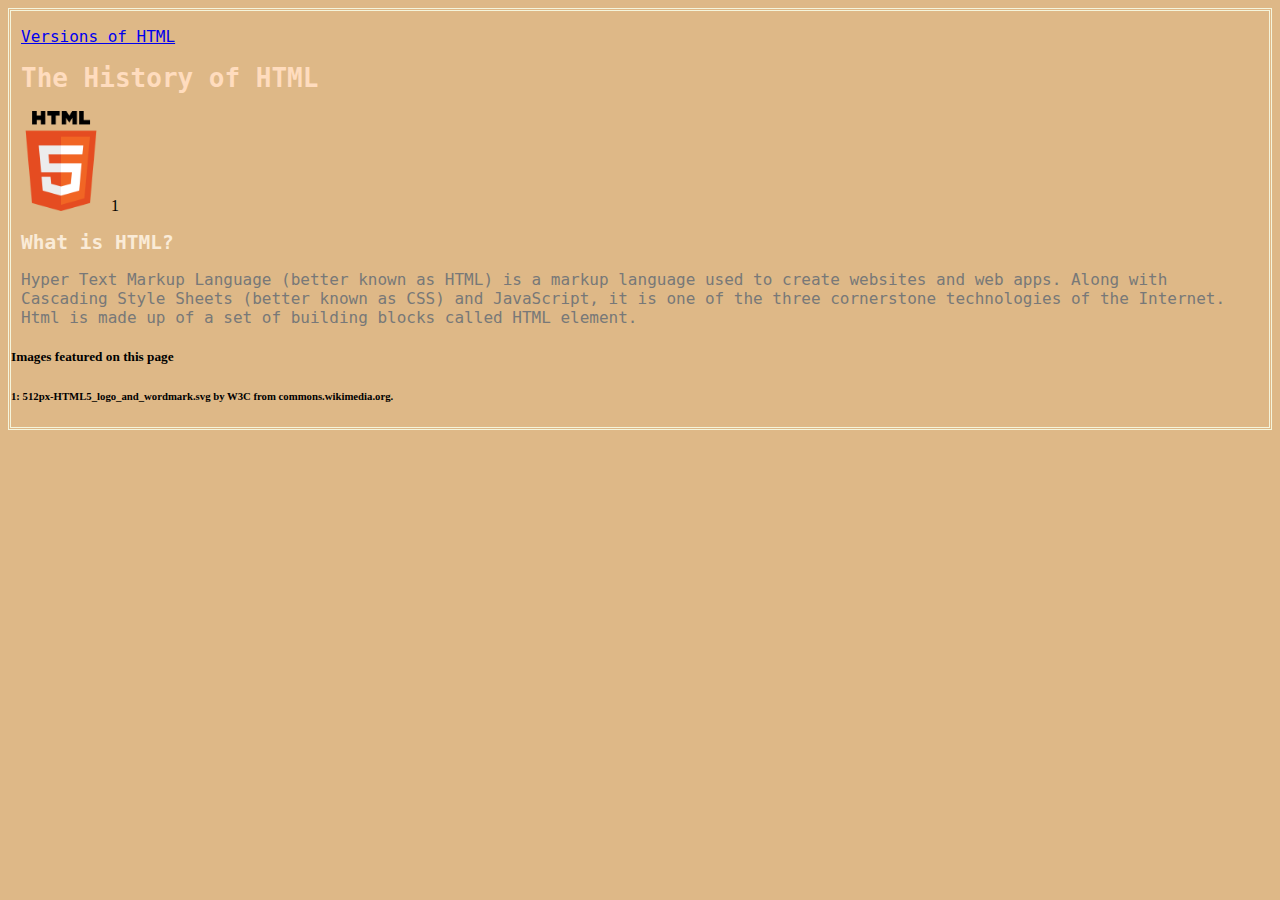
<file: index.html>
<!DOCTYPE html> 
<html>
<link rel="stylesheet" href="style.css">
  <head>
    <p><a href="list.html">Versions of HTML</a></p>
    <h1 class="pghead">The History of HTML</h1>
    <img src="512px-HTML5_logo_and_wordmark.svg.png" width=100/>1
  </head>
  <body>
    <h2>What is HTML?</h2>
    <p>Hyper Text Markup Language (better known as HTML) is a markup language used to create websites and web apps. Along with Cascading Style Sheets (better known as CSS) and JavaScript, it is one of the three cornerstone technologies of the Internet. Html is made up of a set of building blocks called HTML element.
    </p>
  </body>
  <h5>Images featured on this page</h5>
  <h6>1: 512px-HTML5_logo_and_wordmark.svg by W3C from commons.wikimedia.org.</h6>
</html>
</file>
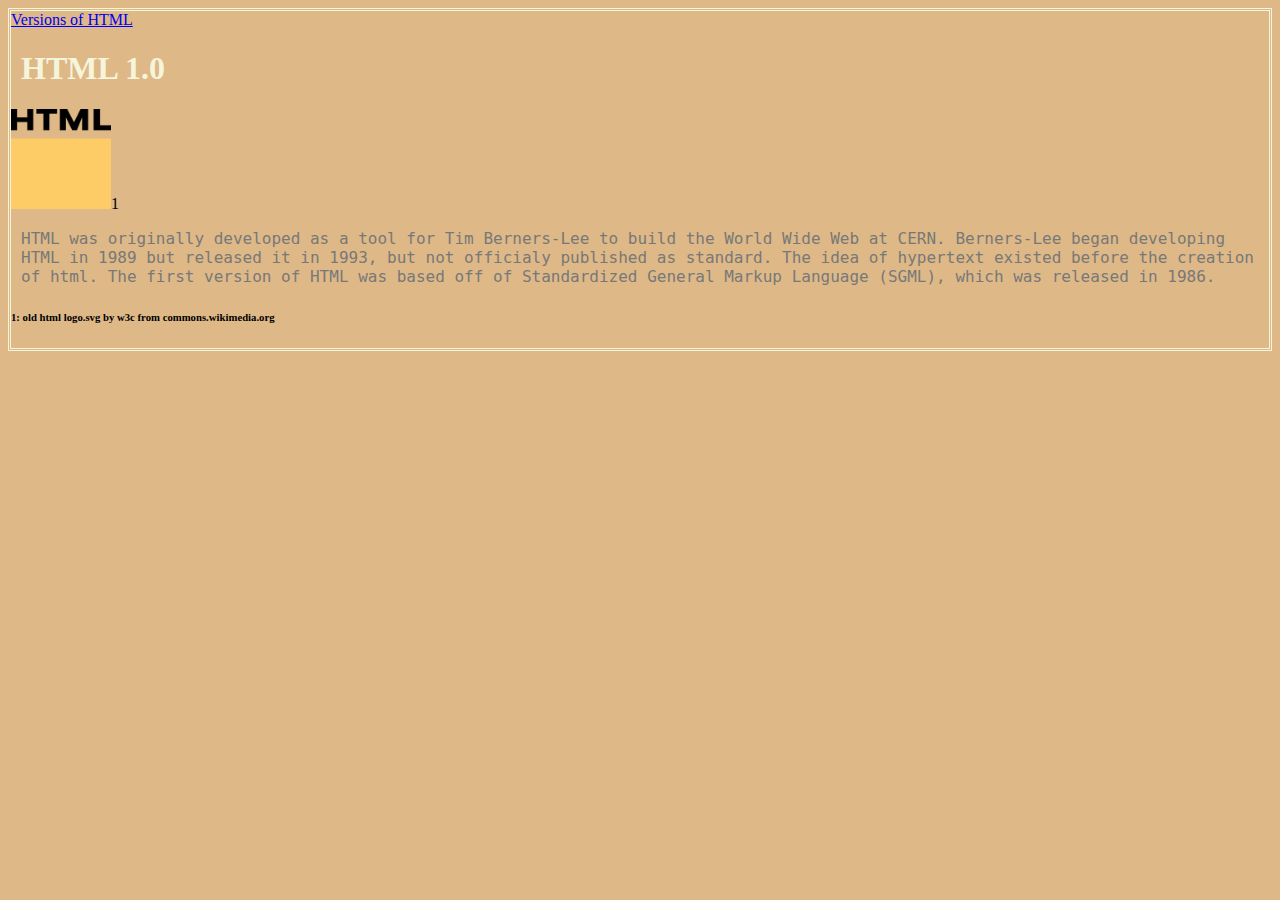
<file: Html 1.0.html>
<!DOCTYPE html>
<html>
  <link rel="stylesheet" href="style.css">
  <head>  
    <a href="list.html">Versions of HTML</a>
    <h1>HTML 1.0</h1>
  </head>
  <body>
    <img src="htmloriginallogo.png" width="100"/>1
    <p>HTML was originally developed as a tool for Tim Berners-Lee to build the World Wide Web at CERN. Berners-Lee began developing HTML in 1989 but released it in 1993, but not officialy published as  standard. The idea of hypertext existed before the creation of html. The first version of HTML was based off of Standardized General Markup Language (SGML), which was released in 1986. </p>
  </body>
  <h6>1: old html logo.svg by w3c from commons.wikimedia.org</h6>
</html>
</file>
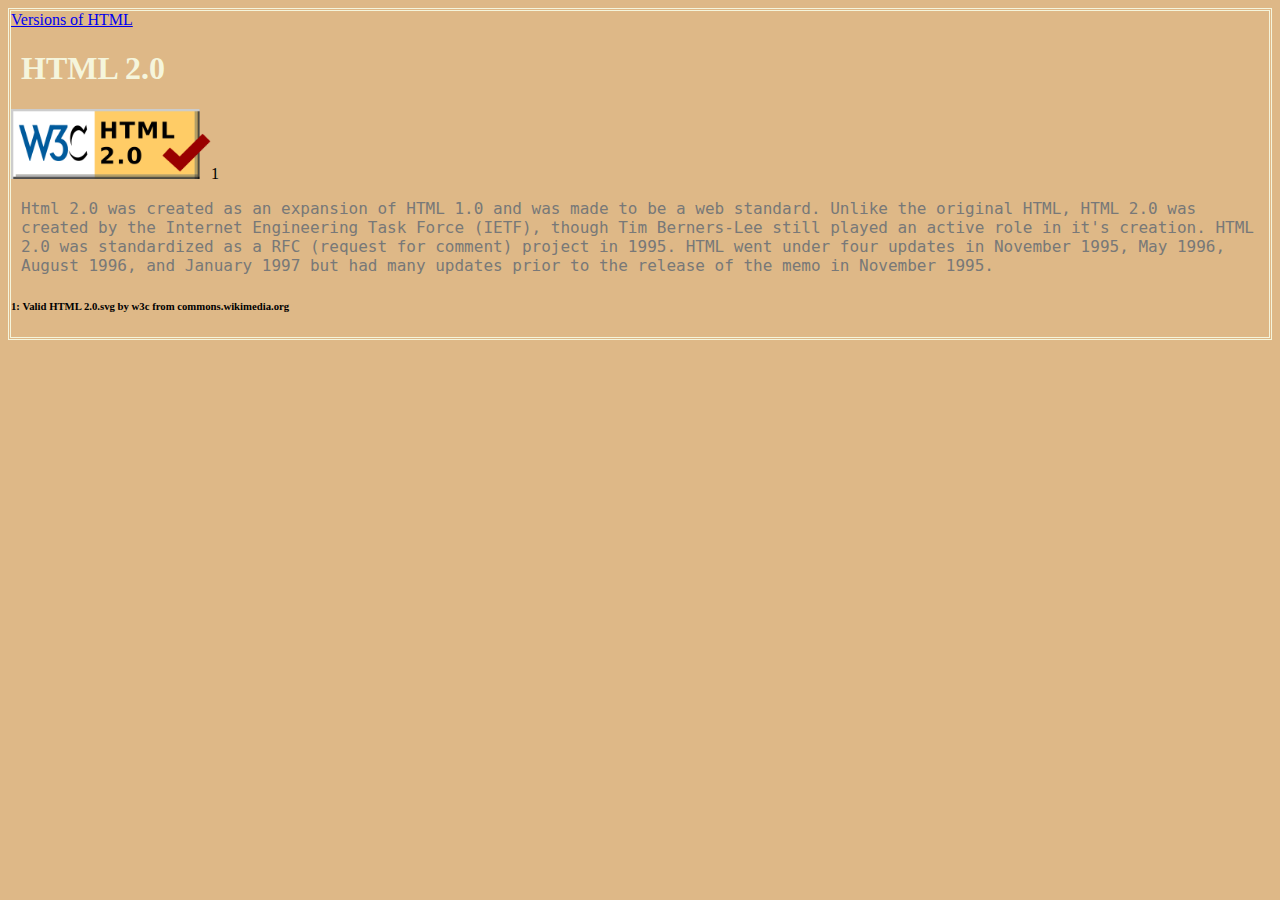
<file: Html 2.0.html>
<!DOCTYPE html>
<html>
  <link rel="stylesheet" href="style.css">
  <head>   
    <a href="list.html">Versions of HTML</a>
    <h1>HTML 2.0</h1>
    <img src="html20.png" width="200"/>1
  </head>
  <body>
    <p> Html 2.0 was created as an expansion of HTML 1.0 and was made to be a web standard. Unlike the original HTML, HTML 2.0 was created by the Internet Engineering Task Force (IETF), though Tim Berners-Lee still played an active role in it's creation. HTML 2.0 was standardized as a RFC (request for comment) project in 1995. HTML went under four updates in November 1995, May 1996, August 1996, and January 1997 but had many updates prior to the release of the memo in November 1995.</p>
  </body>
  <h6>1: Valid HTML 2.0.svg by w3c from commons.wikimedia.org</h6>
</html>
</file>
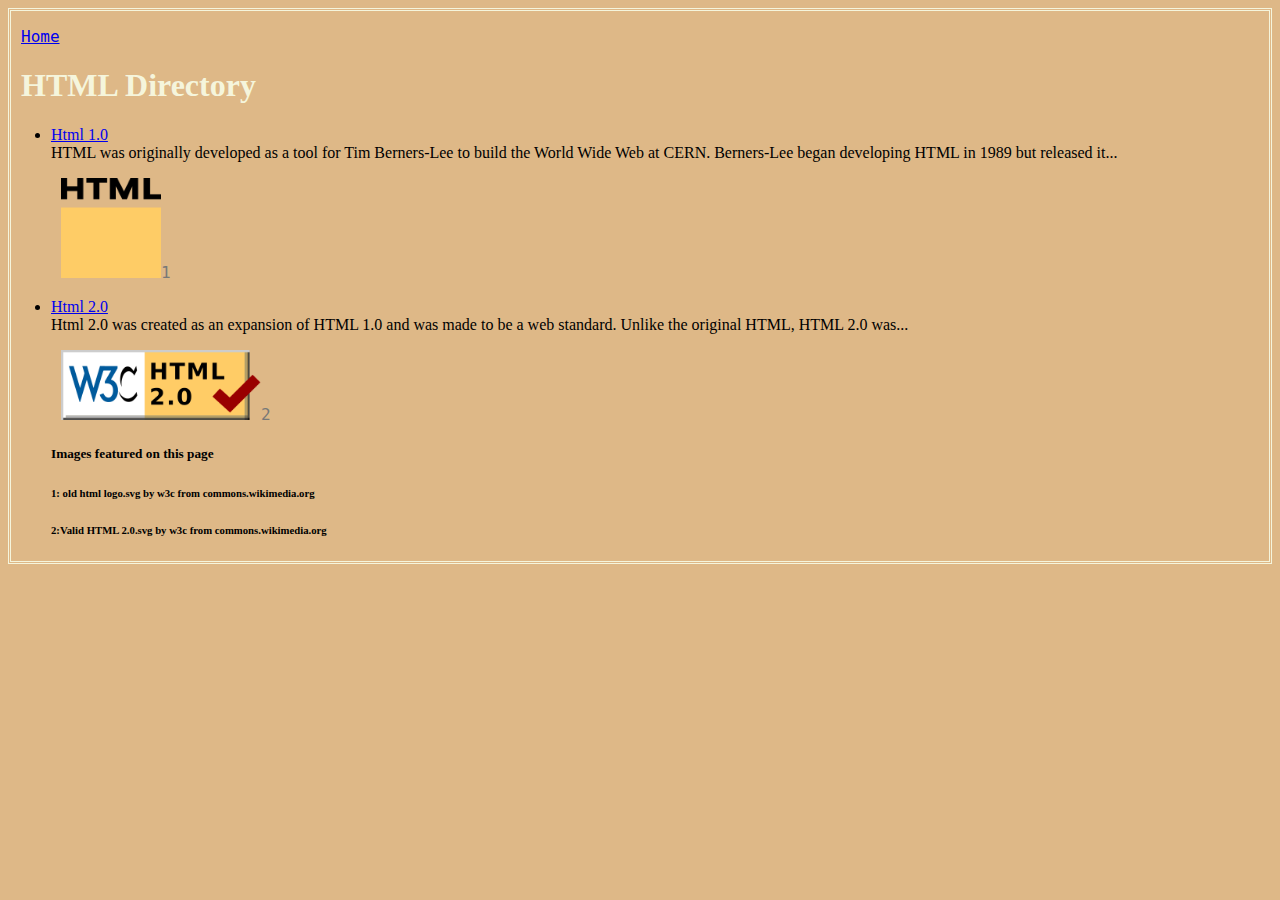
<file: list.html>
<!DOCTYPE html>
<html>
  <link rel="stylesheet" href="style.css">
  <head>
    <p><a href="index.html">Home</a></p>
  </head>
  <body>
    <h1>HTML Directory</h1>
    <ul>
    <li><a href="Html 1.0.html">Html 1.0</a></li>
    HTML was originally developed as a tool for Tim Berners-Lee to build the World Wide Web at CERN. Berners-Lee began developing HTML in 1989 but released it...
    <p><img src="htmloriginallogo.png" width="100"/>1</p>
    <p></p>
    <li><a href="Html 2.0.html">Html 2.0</a></li>
    Html 2.0 was created as an expansion of HTML 1.0 and was made to be a web standard. Unlike the original HTML, HTML 2.0 was...
      <p><img src="html20.png" width="200"/>2</p>
  </body>
  <h5>Images featured on this page</h5>
  <h6>1: old html logo.svg by w3c from commons.wikimedia.org</h6>
    <h6>2:Valid HTML 2.0.svg by w3c from commons.wikimedia.org</h6>
</html>
</file>
<file: style.css>
body {
  background: burlywood;
  border: double;
  border-color: beige;

}
p {
  color: rgb(120,120,120);
  font-family: monospace;
  font-size: 16px;
  text-align: left;
  margin-left: 10px;
  margin-right: 10px;
}
h1 {
  font-weight: bold;
  color: beige;
  font-family: inherit;
  margin-left: 10px;
  margin-right: 10px;
}
h2 {
  font-weight: bold;
  color: antiquewhite;
  font-family: monospace;
  margin-left: 10px;
  margin-right: 10px;
}
.pghead {
  color: rgb(255,220,190);
  font-family: monospace;
  margin-left: 10px;
  margin-right: 10px;
}
</file>
